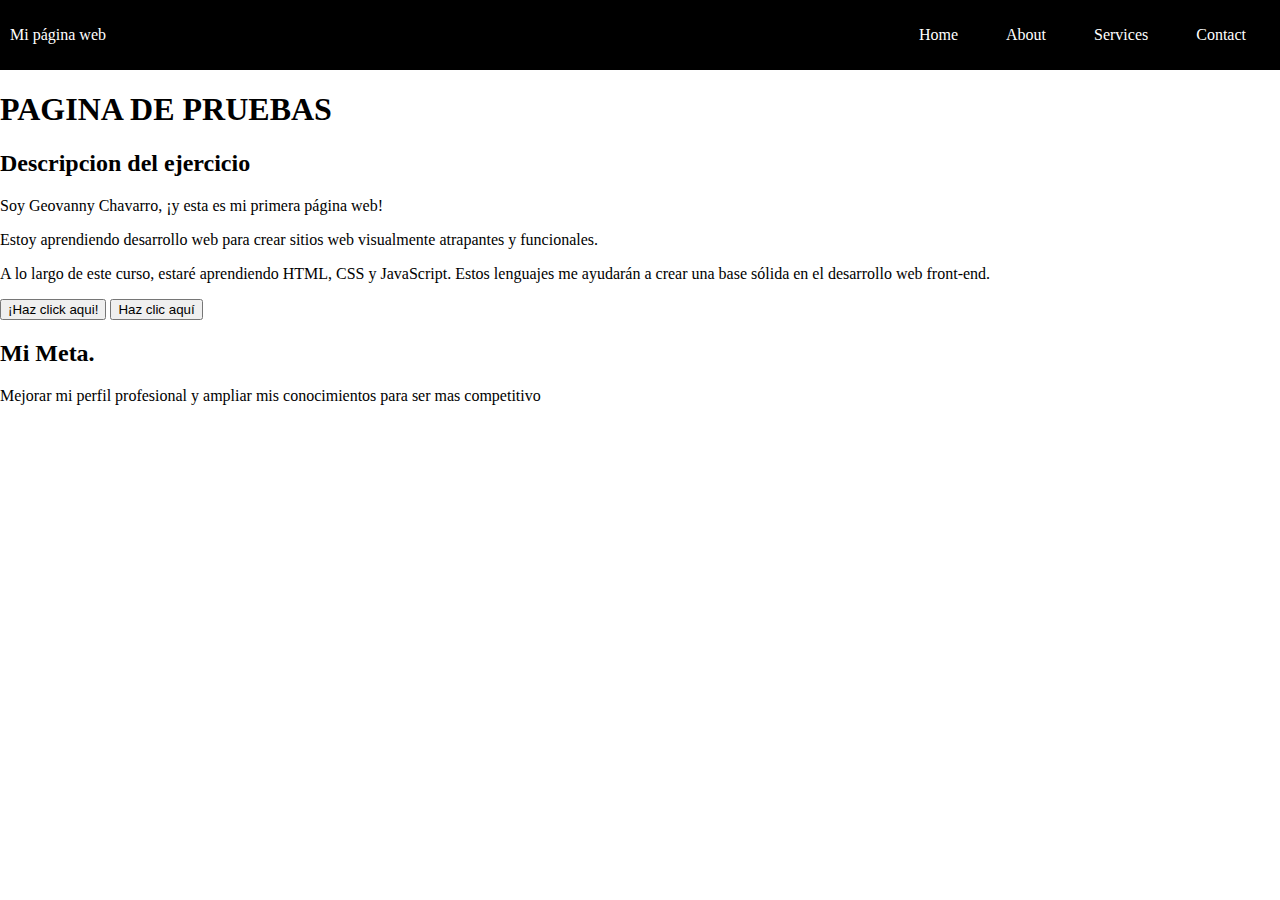
<file: index.html>
<!DOCTYPE html>
<html lang="en">
<head>
  <meta charset="UTF-8">
  <meta name="viewport" content="width=device-width, initial-scale=1.0">
  <title>Document</title>
  <link rel="stylesheet" type="text/css" href="styles.css">
  
</head>
<body>
  <header>
  <div class="container-nav">
    <nav class="navbar" role="navigation">
      <a href="#" class="brand">Mi página web</a>
        <ul class="nav-links">
        <li><a href="index.html">Home</a></li>
        <li><a href="about.html">About</a></li>
        <li><a href="services.html">Services</a></li>
        <li><a href="contact.html">Contact</a></li>
      </ul>
    </nav>
    <button class="button-menu-toggle">Menu</button>
  </div>
</header>

<div class="BOX">

  <H1>PAGINA DE PRUEBAS</H1>
  <H2> Descripcion del ejercicio</H2>
</div> 

<div class="CONTAINER">

  <p>Soy Geovanny Chavarro, ¡y esta es mi primera página web!</p>
  <p>Estoy aprendiendo desarrollo web para crear sitios web visualmente atrapantes y funcionales.</p>
  <p>A lo largo de este curso, estaré aprendiendo HTML, CSS y JavaScript. Estos lenguajes me ayudarán a crear una base sólida en el desarrollo web front-end.</p>

<button onclick="showAlert()">¡Haz click aqui!</button>

<button id="miBoton">Haz clic aquí</button>

</div>

<div class="row">
  <div class="column">
  <h2>Mi Meta.</h2>
 

  <p>Mejorar mi perfil profesional y ampliar mis conocimientos para ser mas competitivo</p>

</div>
</div>
<script src="script.js"></script>
</body>

</html>
</file>
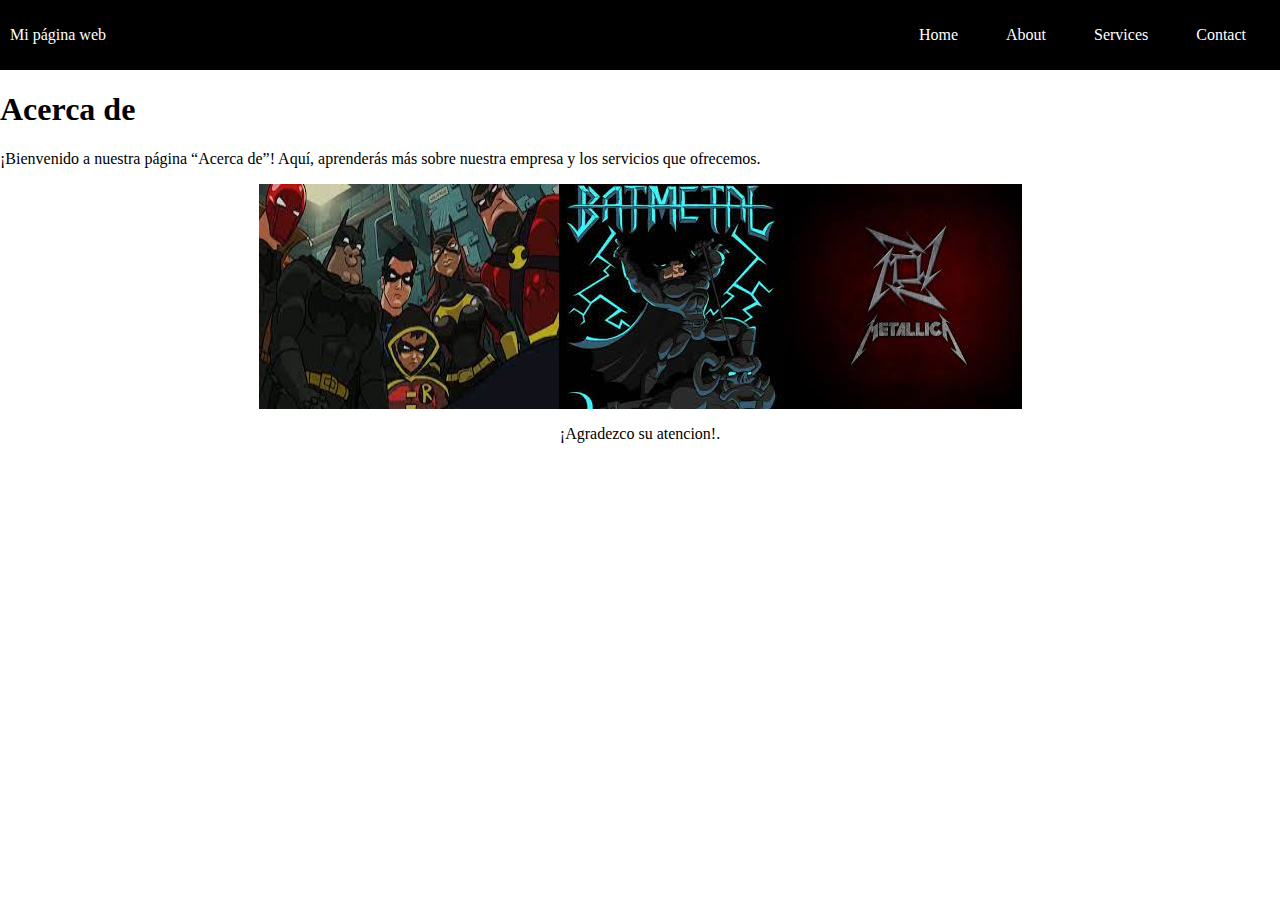
<file: about.html>
<!DOCTYPE html>
<html lang="en">
<head>
  <meta charset="UTF-8">
  <meta name="viewport" content="width=device-width, initial-scale=1.0">
  <title>Document</title>
  <link rel="stylesheet" type="text/css" href="styles.css">
  
</head>
<body>
  <header>
  <div class="container-nav">
    <nav class="navbar role="navigation>
      <a href="#" class="brand">Mi página web</a>
        <ul class="nav-links">
        <li><a href="index.html">Home</a></li>
        <li><a href="about.html">About</a></li>
        <li><a href="services.html">Services</a></li>
        <li><a href="contact.html">Contact</a></li>
      </ul>
    </nav>
    <button class="button-menu-toggle">Menu</button>
  </div>
</header>

<h1>Acerca de</h1>
<p>¡Bienvenido a nuestra página “Acerca de”! Aquí, aprenderás más sobre nuestra empresa y los servicios que ofrecemos.</p>

<div class="img-cotainer">
<img src="IMG/Grupo_Batmetal.jfif" alt="Descripción de la imagen 1" />
<img src="IMG/Lider_Batmetal.jfif" alt="Descripción de la imagen 2" />
<img src="IMG/Estrella_Metallica.jfif" alt="Descripción de la imagen 3" />
</div>

<div class="greeting">

<p>¡Agradezco su atencion!.</p>

</div>

<script src="script.js"></script>
</body>
</html>
</file>
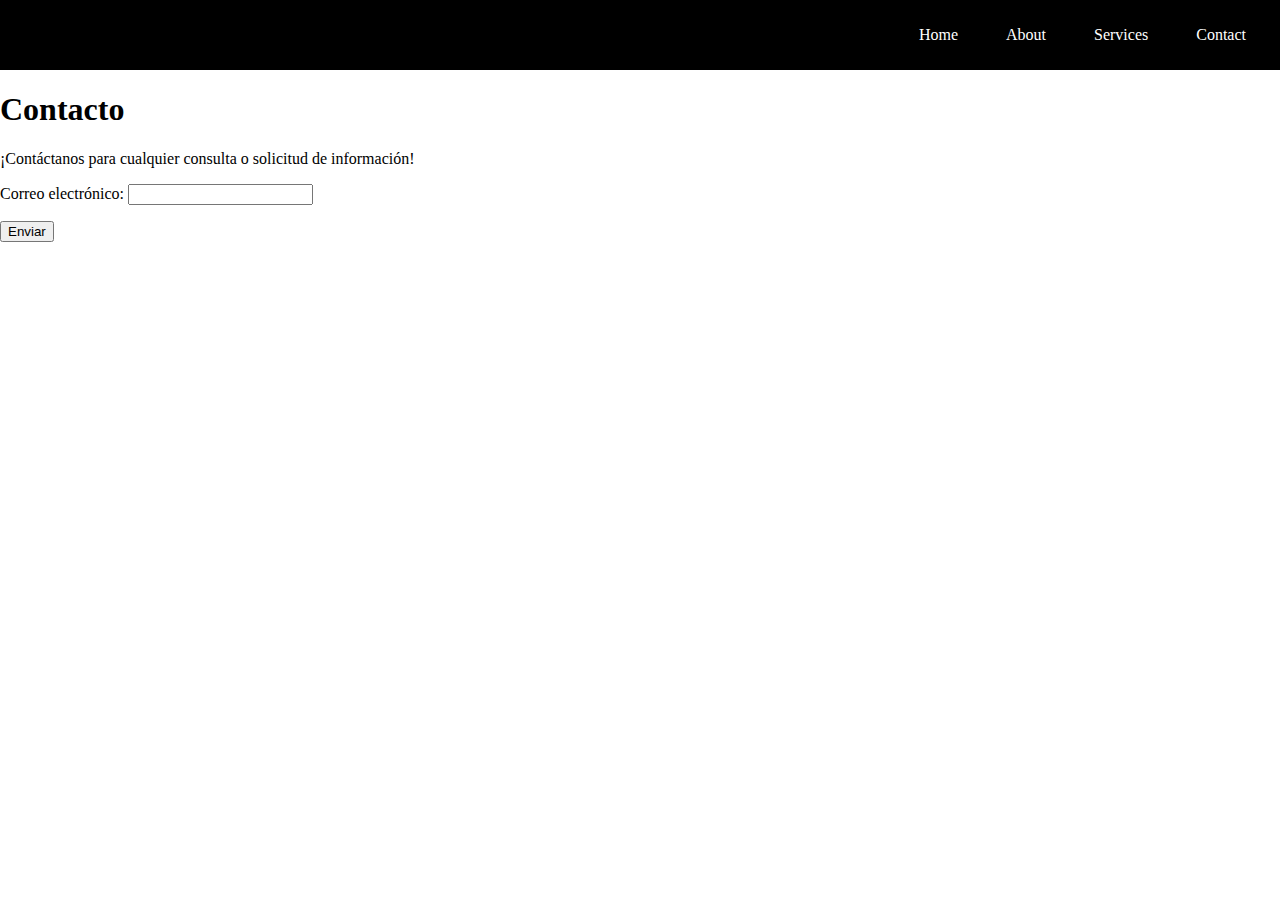
<file: contact.html>
<!DOCTYPE html>
<html lang="en">
<head>
  <meta charset="UTF-8">
  <meta name="viewport" content="width=device-width, initial-scale=1.0">
  <title>Document</title>
  <link rel="stylesheet" type="text/css" href="styles.css">
  <script src="script.js"></script>
  <!DOCTYPE html>
  <html lang="en">
  <head>
    <meta charset="UTF-8">
    <meta name="viewport" content="width=device-width, initial-scale=1.0">
    <title>Document</title>
    <link rel="stylesheet" type="text/css" href="styles.css">
 
  </head>
  <body>
    <header>
    <div class="container-nav">
      <nav class="navbar" role="navigation>
        <a href="#" class="brand">Mi página web</a>
          <ul class="nav-links">
          <li><a href="index.html">Home</a></li>
          <li><a href="about.html">About</a></li>
          <li><a href="services.html">Services</a></li>
          <li><a href="contact.html">Contact</a></li>
        </ul>
      </nav>
      <button class="button-menu-toggle">Menu</button>
    </div>
  </header>

  <h1>Contacto</h1>
<p>¡Contáctanos para cualquier consulta o solicitud de información!</p>
<div class="CONTAINER">

    <form id="myForm">
    <label for="email">Correo electrónico:</label>
    <input type="email" id="email" name="email" required> 
    <P>
    <button type="submit">Enviar</button>
  </P>
  </form>
  
  
  
  
  </div>
  
  <div class="row">
      <div class="column">
 
  </div>
  </div>
  
  
<script src="script.js"></script>
  </body>
  </html>
</file>
<file: styles.css>
body{
margin: 0;

}

.container-nav {
  display: flex;
  padding: 10px;
  height: 50px;
  background-color: black;
}


.navbar {
  display: flex;
  justify-content: space-between;
  width: 100%;
}


.brand {
  display: flex;
  align-items: center;
}


li>a {
  padding: 8px 24px;
}


li {
  list-style-type: none;
}


a {
  color: white;
  text-decoration:none;
}


.nav-links {
  display: flex;
  align-items: center;
}


.button-menu-toggle {
  display: none;
}

.img-cotainer{
  display: flex;
  flex-wrap: wrap;
  justify-content: center;


}

.greeting{
  text-align: center;

}


@media (max-width: 768px) {
  .column {
    flex: 100%;
  }

  @media(max-width: 767px) {
    header{
      background-color: #3d07a1;
      font-size: 9px;
  
    }
  }
  
  @media(min-width: 1200px) {
    header{
      width: 1200px;
  
    }
  }

  .nav-links {
    display: none;
  }


  .button-menu-toggle {
    display: block;
    background-color: white;
    border:none;
    border-radius: 50px;
    padding: 0 24px;
    font-family: monospace;
    font-weight: bold;
    font-size: 20px;
  }
 
  .nav-links.nav-links-responsive {
    position: absolute;
    display: flex;
    background-color: rgba(20,20,20,0.95);
    width: 100%;
    height: 100%;
    top: 70px;
    left: 0;
    flex-direction: column;
    padding-top: 200px;
    align-items: center;
    gap:70px;
    font-size: 40px;


  }

  .img-cotainer{
flex-direction: column;

  }

}
</file>
